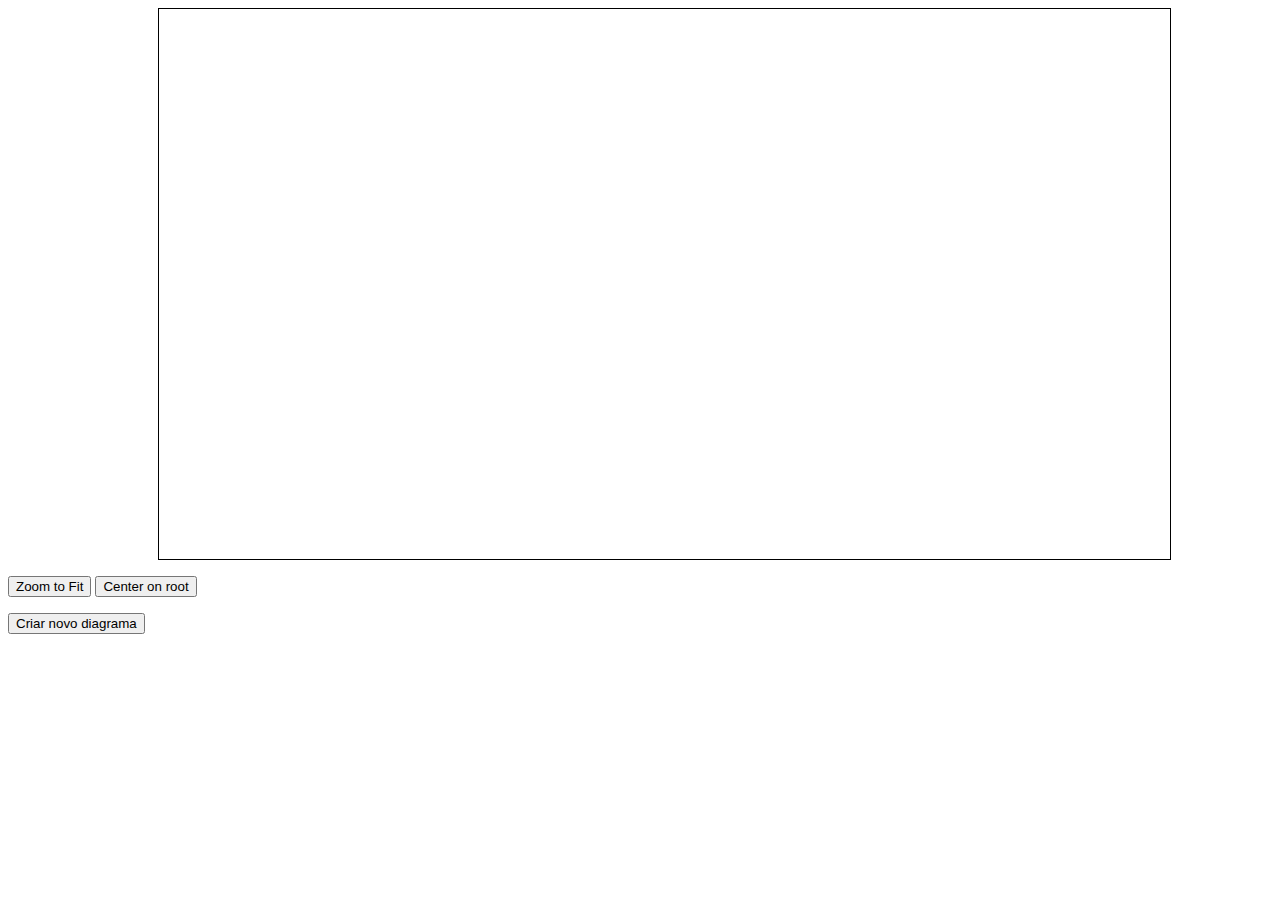
<file: pages/create_new_sig.html>
<!DOCTYPE html>
<html lang="en">

<head>
    <meta charset="UTF-8">
    <meta name="viewport" content="width=device-width, initial-scale=1.0">
    <meta http-equiv="X-UA-Compatible" content="ie=edge">
    <link href='../css/create_new_sig.css' rel='stylesheet' type='text/css'>
<!-- Copyright 1998-2018 by Northwoods Software Corporation. -->
    <script src="../js/go.js"></script>
    <!-- The functions called by 'nodeTemplate' e 'linkTemplate', is inside 'commomFunctions.js'
         I did that to reuse of code. -->
    <script src="../js/commomFunctions.js"></script>
    <script src="../js/newSIG.js""></script>

    <title>Create New SIG</title>
</head>
<body onload="init()"">

    <div id= "myDiagramSIG" style="background-color: white; border: solid 0.3px black; width: 80%; height: 550px; margin-left: 150px;">
    </div>
    <p>
      <button id="zoomToFit">Zoom to Fit</button>
      <button id="centerRoot">Center on root</button>
    </p>
    <button id="btNewSIG">Criar novo diagrama</button>
</body>
</html>
</file>
<file: css/create_new_sig.css>
.divDiagramSIG{
    width: 80%;
    margin: 0 auto;
    background: white;
    border: solid 0.1px blue;
    height: 600px;
    text-align: center;    
}

.mySideBar{
    margin-top: 65px !important;
}

.imageNoSoftgoals{
    width: 150px;
    height: 150px;
    margin-top: 100px;
}

.fabNewSoftgoal{
     margin-top: 80px;
}
</file>
